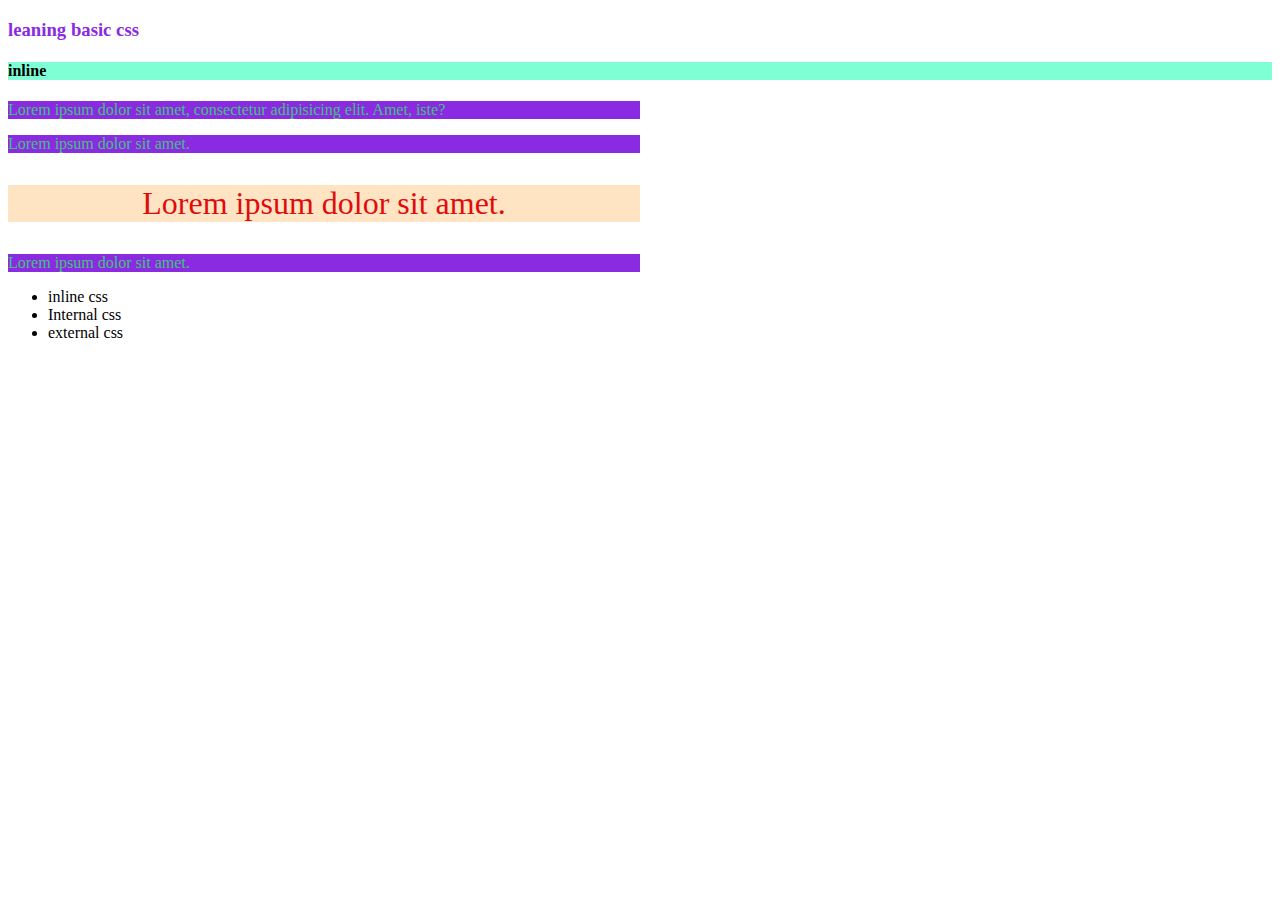
<file: index.html>
<!DOCTYPE html>
<html lang="en">
<head>
    <meta charset="UTF-8">
    <meta name="viewport" content="width=device-width, initial-scale=1.0">
    <title>explore basic css</title>
    <style>
        p{
            color: hsl(147, 51%, 51%);
            background-color: blueviolet;
            width: 50%;
        }
        #single{
            color: rgb(224, 12, 12);
            background-color: bisque;
            text-align: center;
            font-size: xx-large;
            
        }
    </style>
</head>
<body>
    <h3 style="color: blueviolet;">leaning basic css</h3>
    <h4 style="background-color: aquamarine;">inline</h4>
    <p>Lorem ipsum dolor sit amet, consectetur adipisicing elit. Amet, iste?</p>
    <p>Lorem ipsum dolor sit amet.</p>
    <p id="single">Lorem ipsum dolor sit amet.</p>
    <p>Lorem ipsum dolor sit amet.</p>
    <ul>
        <li>inline css</li>
        <li>Internal css</li>
        <li>external css</li>

    </ul>
</body>
</html>
</file>
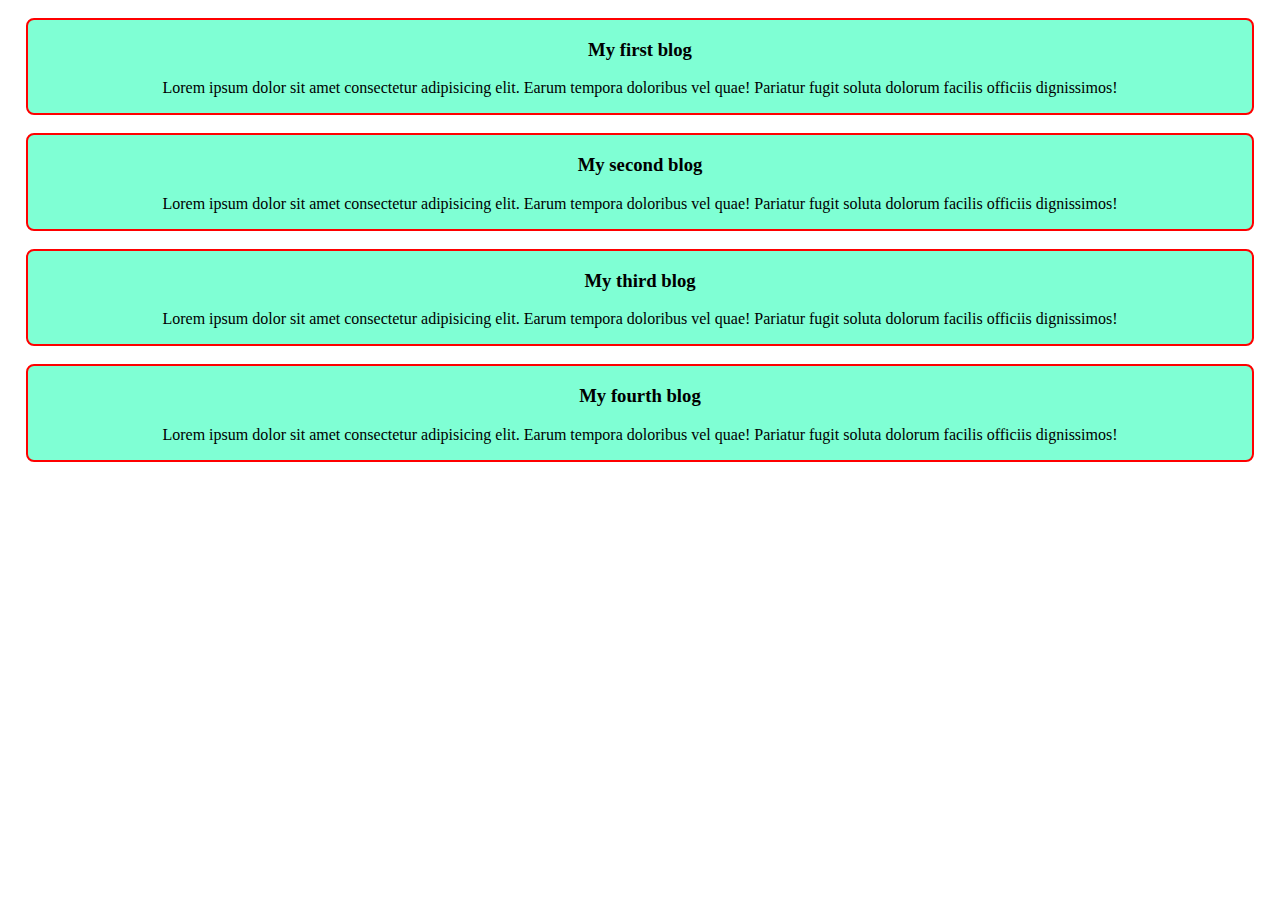
<file: blogs.html>
<!DOCTYPE html>
<html lang="en">
<head>
    <meta charset="UTF-8">
    <meta name="viewport" content="width=device-width, initial-scale=1.0">
    <title>My developer blogs</title>
    <style>
        .blog{
            background-color: aquamarine;
            border: 2px solid red;
            margin: 18px;
            padding: 0px 30px;
            border-radius: 8px;
            text-align: center;

        }
    </style>
</head>
<body>
    <div class="blog">
        <h3>My first blog</h3>
        <p>Lorem ipsum dolor sit amet consectetur adipisicing elit. Earum tempora doloribus vel quae! Pariatur fugit soluta dolorum facilis officiis dignissimos!</p>
    </div>
    <div class="blog">
        <h3>My second blog</h3>
        <p>Lorem ipsum dolor sit amet consectetur adipisicing elit. Earum tempora doloribus vel quae! Pariatur fugit soluta dolorum facilis officiis dignissimos!</p>
    </div>
    <div class="blog">
        <h3>My third blog</h3>
        <p>Lorem ipsum dolor sit amet consectetur adipisicing elit. Earum tempora doloribus vel quae! Pariatur fugit soluta dolorum facilis officiis dignissimos!</p>
    </div>
    <div class="blog">
        <h3>My fourth blog</h3>
        <p>Lorem ipsum dolor sit amet consectetur adipisicing elit. Earum tempora doloribus vel quae! Pariatur fugit soluta dolorum facilis officiis dignissimos!</p>
    </div>
</body>
</html>
</file>
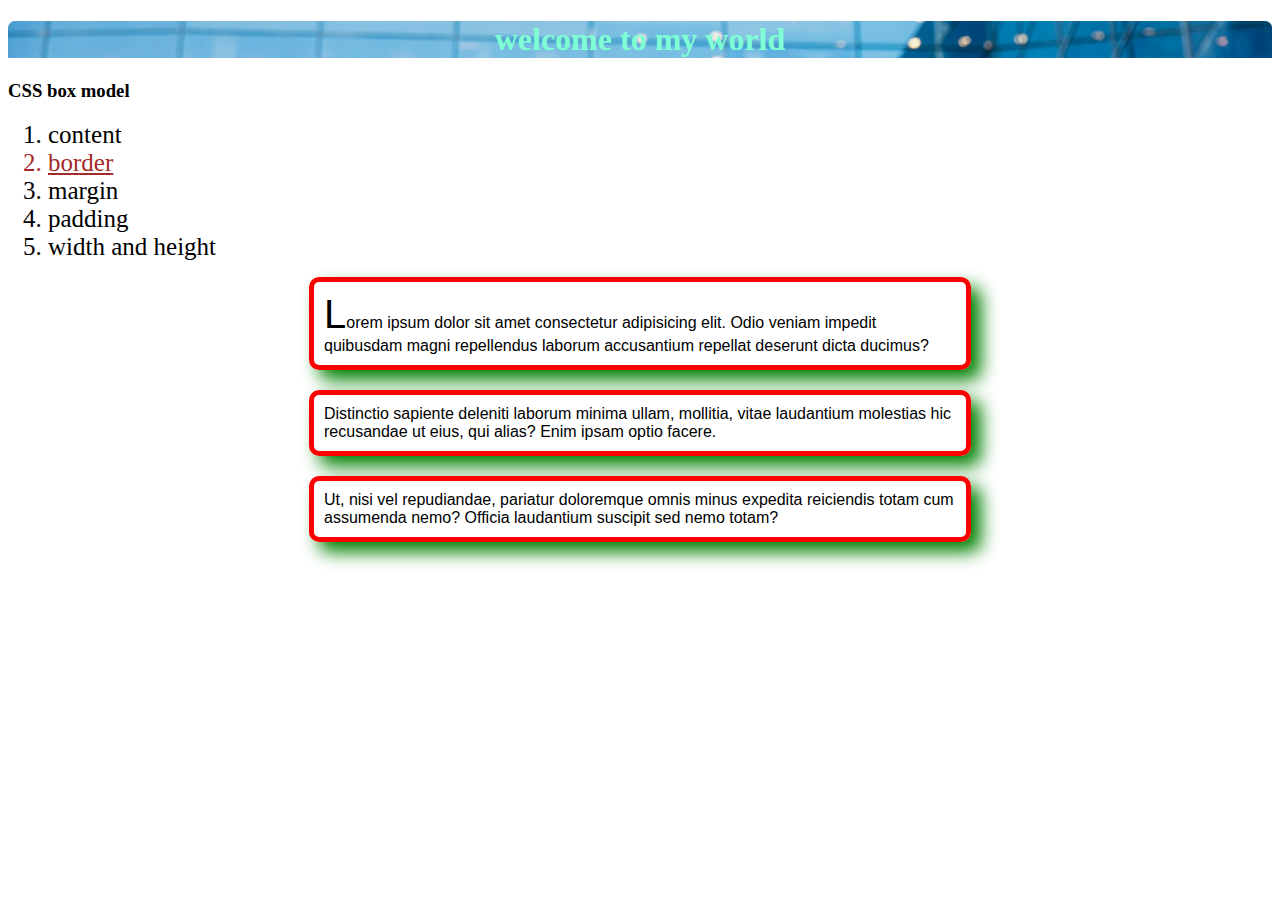
<file: external.html>
<!DOCTYPE html>
<html lang="en">
<head>
    <meta charset="UTF-8">
    <meta name="viewport" content="width=device-width, initial-scale=1.0">
    <title>css box model</title>
    <link rel="stylesheet" href="styles/external.css">
    <style>

    </style>
</head>
<body>
    <header>
        <h1 class="header">welcome to my world</h1>
    </header>
    <h3>CSS box model</h3>
    <ol>
        <li>content</li>
        <li style="color: brown; text-decoration: underline;">border</li>
        <li>margin</li>
        <li>padding</li>
        <li>width and height</li>
    </ol>
    <div class="box-model"><span class="first-word">L</span>orem ipsum dolor sit amet consectetur adipisicing elit. Odio veniam impedit quibusdam magni repellendus laborum accusantium repellat deserunt dicta ducimus?</div>
    <div class="box-model">Distinctio sapiente deleniti laborum minima ullam, mollitia, vitae laudantium molestias hic recusandae ut eius, qui alias? Enim ipsam optio facere.</div>
    <div class="box-model">Ut, nisi vel repudiandae, pariatur doloremque omnis minus expedita reiciendis totam cum assumenda nemo? Officia laudantium suscipit sed nemo totam?</div>


</body>
</html>
</file>
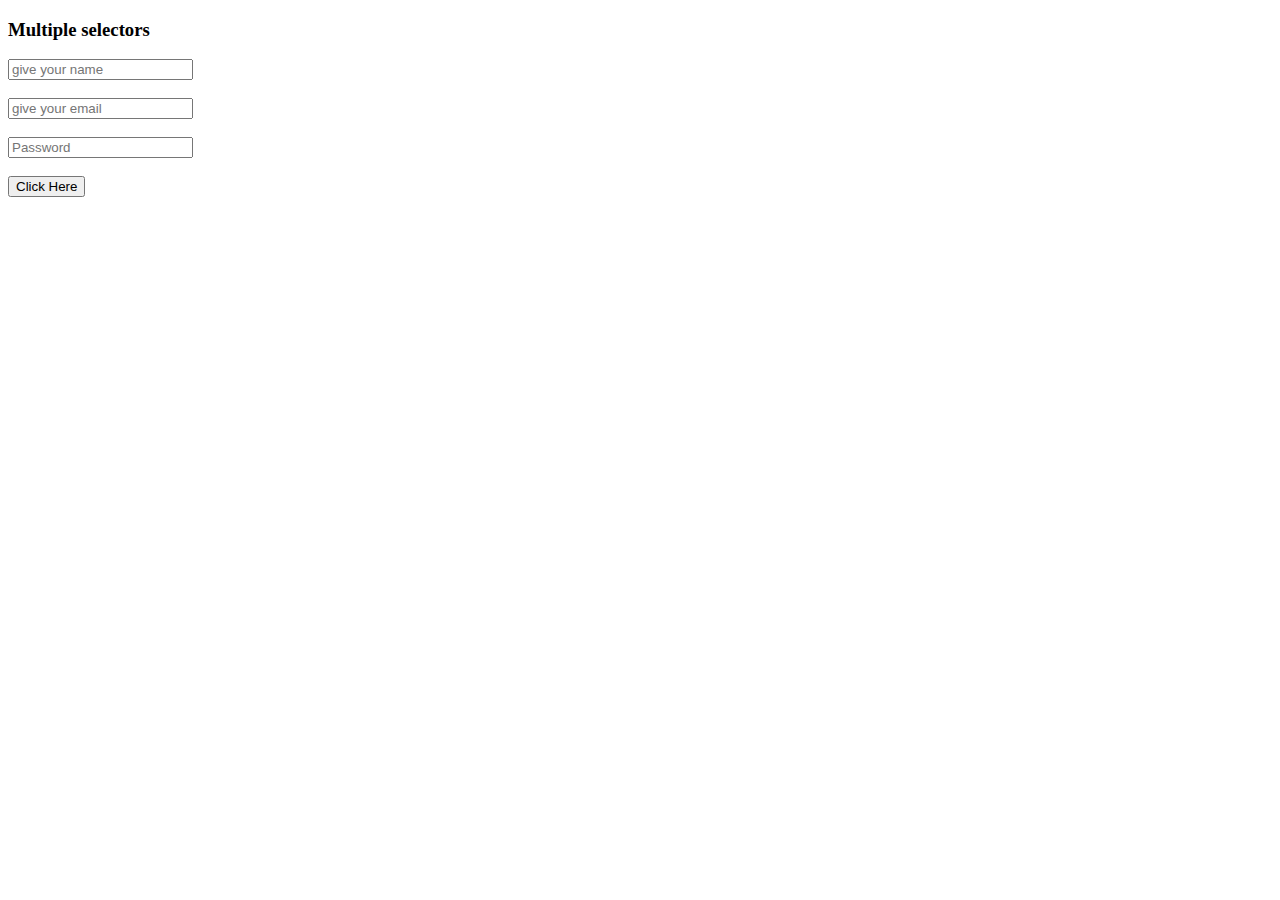
<file: selectore.html>
<!DOCTYPE html>
<html lang="en">
<head>
    <meta charset="UTF-8">
    <meta name="viewport" content="width=device-width, initial-scale=1.0">
    <title>Document</title>
    <style>
        p{
            color: brown;
        }
        #fifth{
            color: blue;
            font-size: xx-large;
        }
        .both{
            color: green;
        }
    </style>
</head>
<body>
    <h3>Multiple selectors </h3>
    <input type="text" name="" id="" placeholder="give your name"><br><br>
    <input type="email" name="" id="" placeholder="give your email"><br><br>
    <input type="password" name="" id="" placeholder="Password"> <br><br>
    <button>Click Here</button>
    
</body>
</html>
</file>
<file: styles/external.css>
li{
    font-size: 25px;
}
.box-model{
    border: 5px solid red;
    margin: auto;
    width: 50%;
    align-items: center;
    margin-bottom: 20px;
    padding: 10px;
    border-radius: 10px;
    box-shadow: 10px 10px 18px green;
    font-family: 'Gill Sans', 'Gill Sans MT', Calibri, 'Trebuchet MS', sans-serif;
}
.first-word{
    font-size: 40px;
}
.header{
    color: aquamarine;
    text-align: center;
    background-image: url('./banner.png');
    background-repeat: no-repeat;
    background-size: cover;
}
</file>
